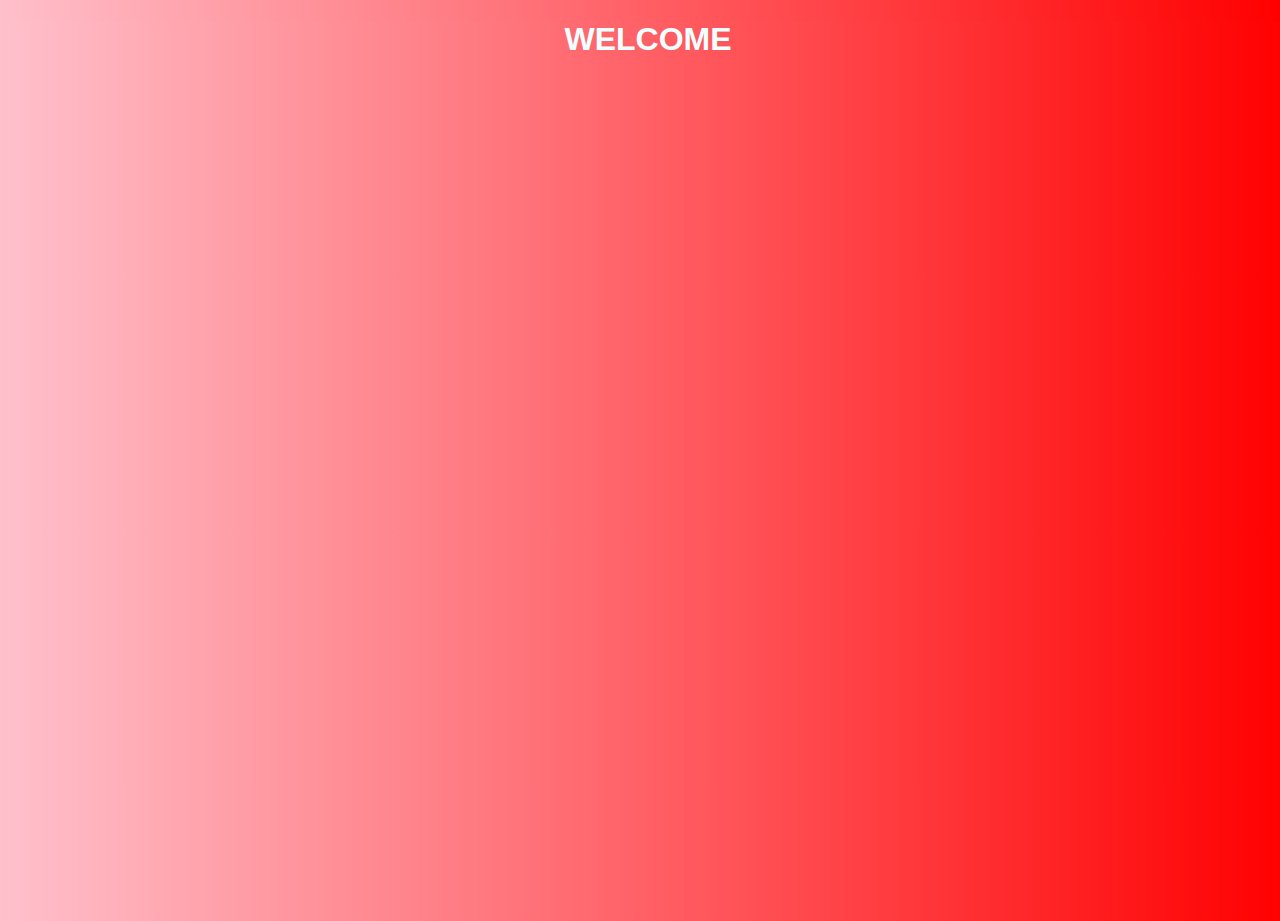
<file: index1.html>
<!DOCTYPE html>
<html lang="en">
<head>
    <meta charset="UTF-8">
    <meta name="viewport" content="width=device-width, initial-scale=1.0">
    <title>Document</title>
    <link rel="stylesheet" href="style.css">
</head>
<body>
    <h1>WELCOME</h1>
</body>
</html>
</file>
<file: style.css>
h1{
    color: azure;
    text-align: center;
    font-family: 'Trebuchet MS', 'Lucida Sans Unicode', 'Lucida Grande', 'Lucida Sans', Arial, sans-serif;
    font-weight: 800;
    position: sticky;
    top: 0;
}
*{
    height: 100vh;
    width: 100%;
    background:linear-gradient(to right ,pink,red);
}
</file>
